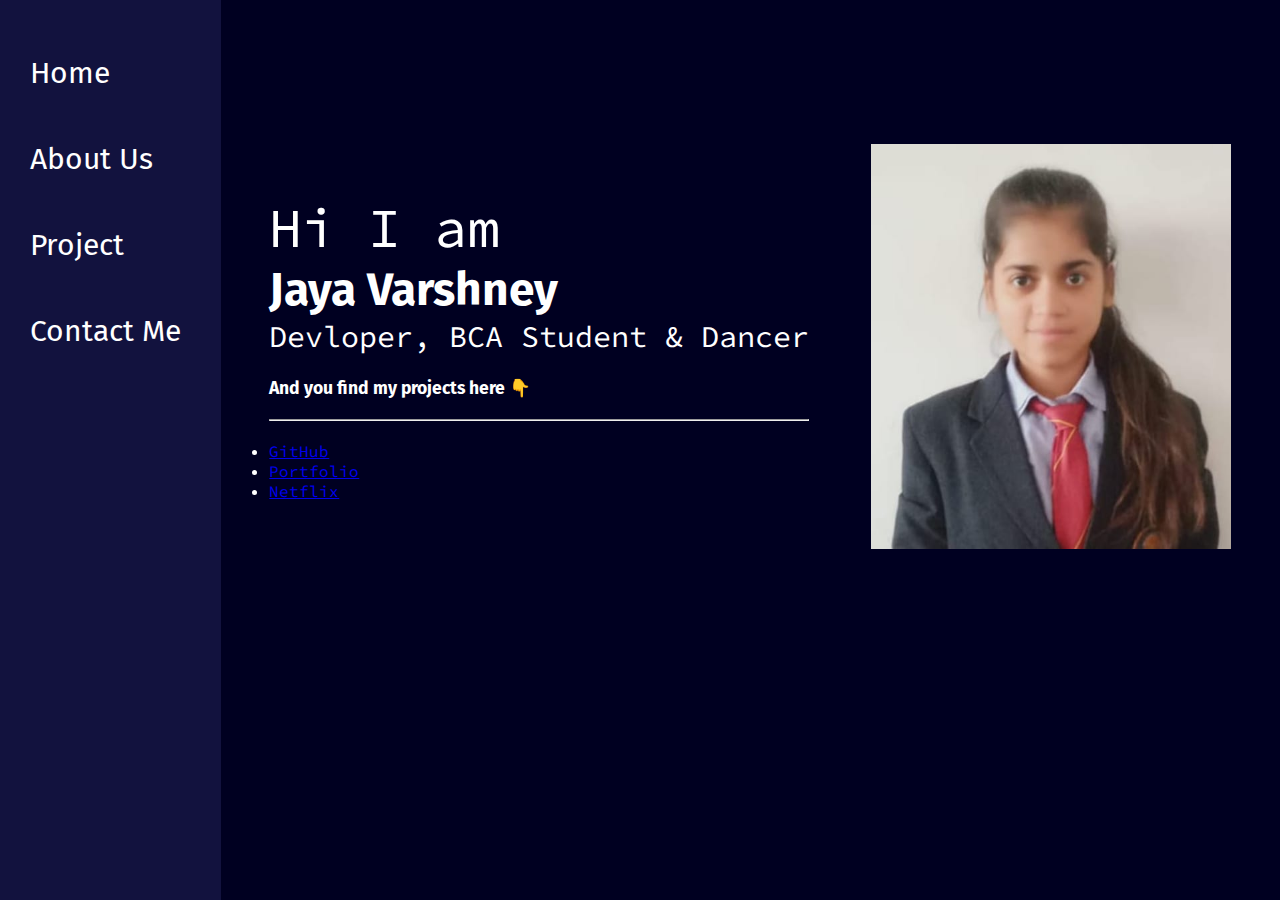
<file: project.html>
<!DOCTYPE html>
<html lang="en">
<head>
    <meta charset="UTF-8">
    <meta name="viewport" content="width=device-width, initial-scale=1.0">
    <title>Jaya Varshney -Web Devloper, Programmer</title>
    <link rel="stylesheet" href="style_ab.css">
</head>
<body>
    <div class="container">
        <div class="sidebar">
            <nav>
                <ul>
                    <li><a href="index.html">Home</a></li>
                    <li><a href="about.html">About Us</a></li>
                    <li><a href="project.html">Project</a></li>
                    <li><a href="contact_me.html">Contact Me</a></li>
                </ul>
            </nav>
        </div>

        <div class="main">
            <div class="infoContainer">
                <div class="devInfo">
                    <div class="hello">
                        Hi I am </div>
                    <div class="name">
                        Jaya Varshney</div>
                    <div class="about">
                        Devloper, BCA Student & Dancer </div>
                    <div class="moreabout">
                        <h3>And you find my projects here 👇</h3>
                    </div>
                    <br>
                    <hr>
                    <br>
                    <div>
                        <ul>
                            <li><a href="https://www.github.com/mJayaVarshney">GitHub</a></li>
                            <P></P>
                            <li><a href="https://mjayavarshney.github.io/portfolio/">Portfolio</a></li>
                            <p></p>
                            <li><a href="/">Netflix</a></li>
                            <!-- <li><a href="/contact_me.html">Contact Me</a></li> -->
                        </ul>
                    </div>
                </div>
                <div class="devPic">
                    <image src="img/dev.jpg" alt="Jaya Varshney">
                </div>
            </div>
        </div>
    </div>
</body>
</html>
</file>
<file: style_ab.css>
@import url("ttps://fonts.googleapis.com/css2?family=Fira+Sans&display=swap");
@import url("https://fonts.googleapis.com/css2?family=Source+Code+Pro:wght@3008display=swap");

* {
    margin: 0;
    padding: 0;
}

body {
    background-color: rgb(0, 0, 33);
    color: white;
}
.sidebar {
    background-color: rgb(18, 18, 62);
    width: 240px;
    font-family: 'Fira Sans', sans-serif;
    height: 100vh;

}
.sidebar nav {
    padding: 30px;
}

.sidebar nav li {
    list-style: none;
    font-size: 30px;
    padding: 25px 0;
}
.sidebar nav li a {
    text-decoration: none;
    color: white;
}
.main {
    width: 90vw;

}
.container {
    display: flex;

}
.infoContainer {

    height: 45vh;
    width: 80vw;
    margin: 144px auto;
    display: flex;
    justify-content: space-around;
}

.devInfo {
    display: flex;
    justify-content: center;
    flex-direction: column;
    font-family: 'Source Code Pro', monospace;

}

.hello {
    font-size: 55px;

}

.name {
    font-size: 46px;
    font-weight: bold;
    font-family: 'Fira Sans', sans-serif;
}

.about {
    font-size: 30px;
}

.moreabout {
    font-size: 15px;
    margin-top: 23px;
    font-family: 'Fira Sans', sans-serif;
}

.buttons {
    margin-top: 34px;
}

.btn {
    padding: 9px 14px;
    border-radius: 22px;
    color: white;
    background-color: dodgerblue;
    font-weight: bold;
    font-size: 21px;
    margin: 0 3px;
    cursor: pointer;
}

.btn-sn {
    font-size: 17px;
    padding: 10px 19px;
    margin: 12px 0;
}

.btn:hover {
    background-color: white;
    color: dodgerblue;
}



.devPic img {
    height: 45vh;


}

.contact_me {
    padding: 0 23px;
    padding-top: 144px;
    font-family: 'Fira Sans', sans-serif;

}


.contact_me h1 {
    font-family: 'Source Code Pro', monospace;
    padding: 10px 0;
}

.contact_me from div {
    padding: 10px 0;
    display: flex;
    flex-direction: column;
}

.contact_me from div input {
    width: 26vw;
    border-radius: 5px;
    margin: 6px 0 0;
    padding: 3px;
}

#emailHelp {
    font-size: 11px;
    color: midnightblue;
    margin: 0 5px;
    padding: 3px 0 0 0
}
#from-check {
    flex-direction: row;
}

#from-check input {
    width: 24px;
    margin: 3px 0;
}
</file>
